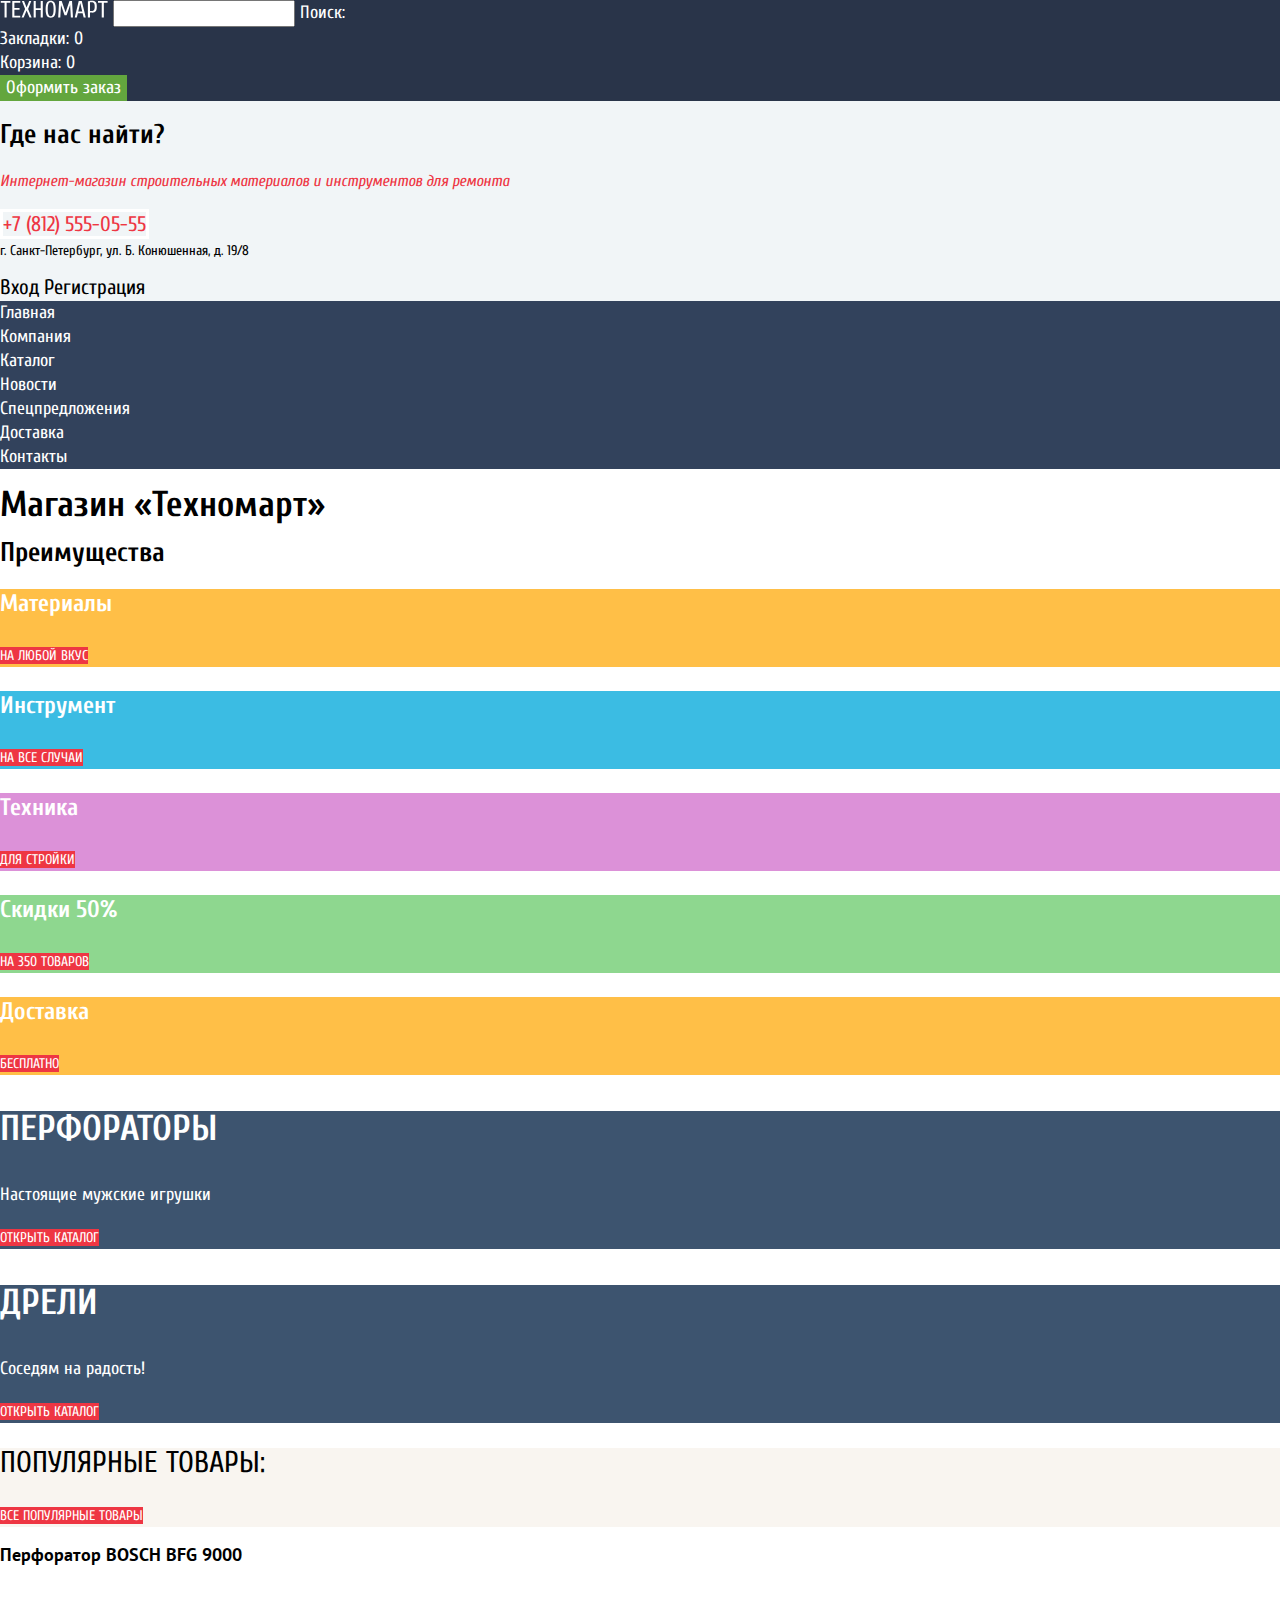
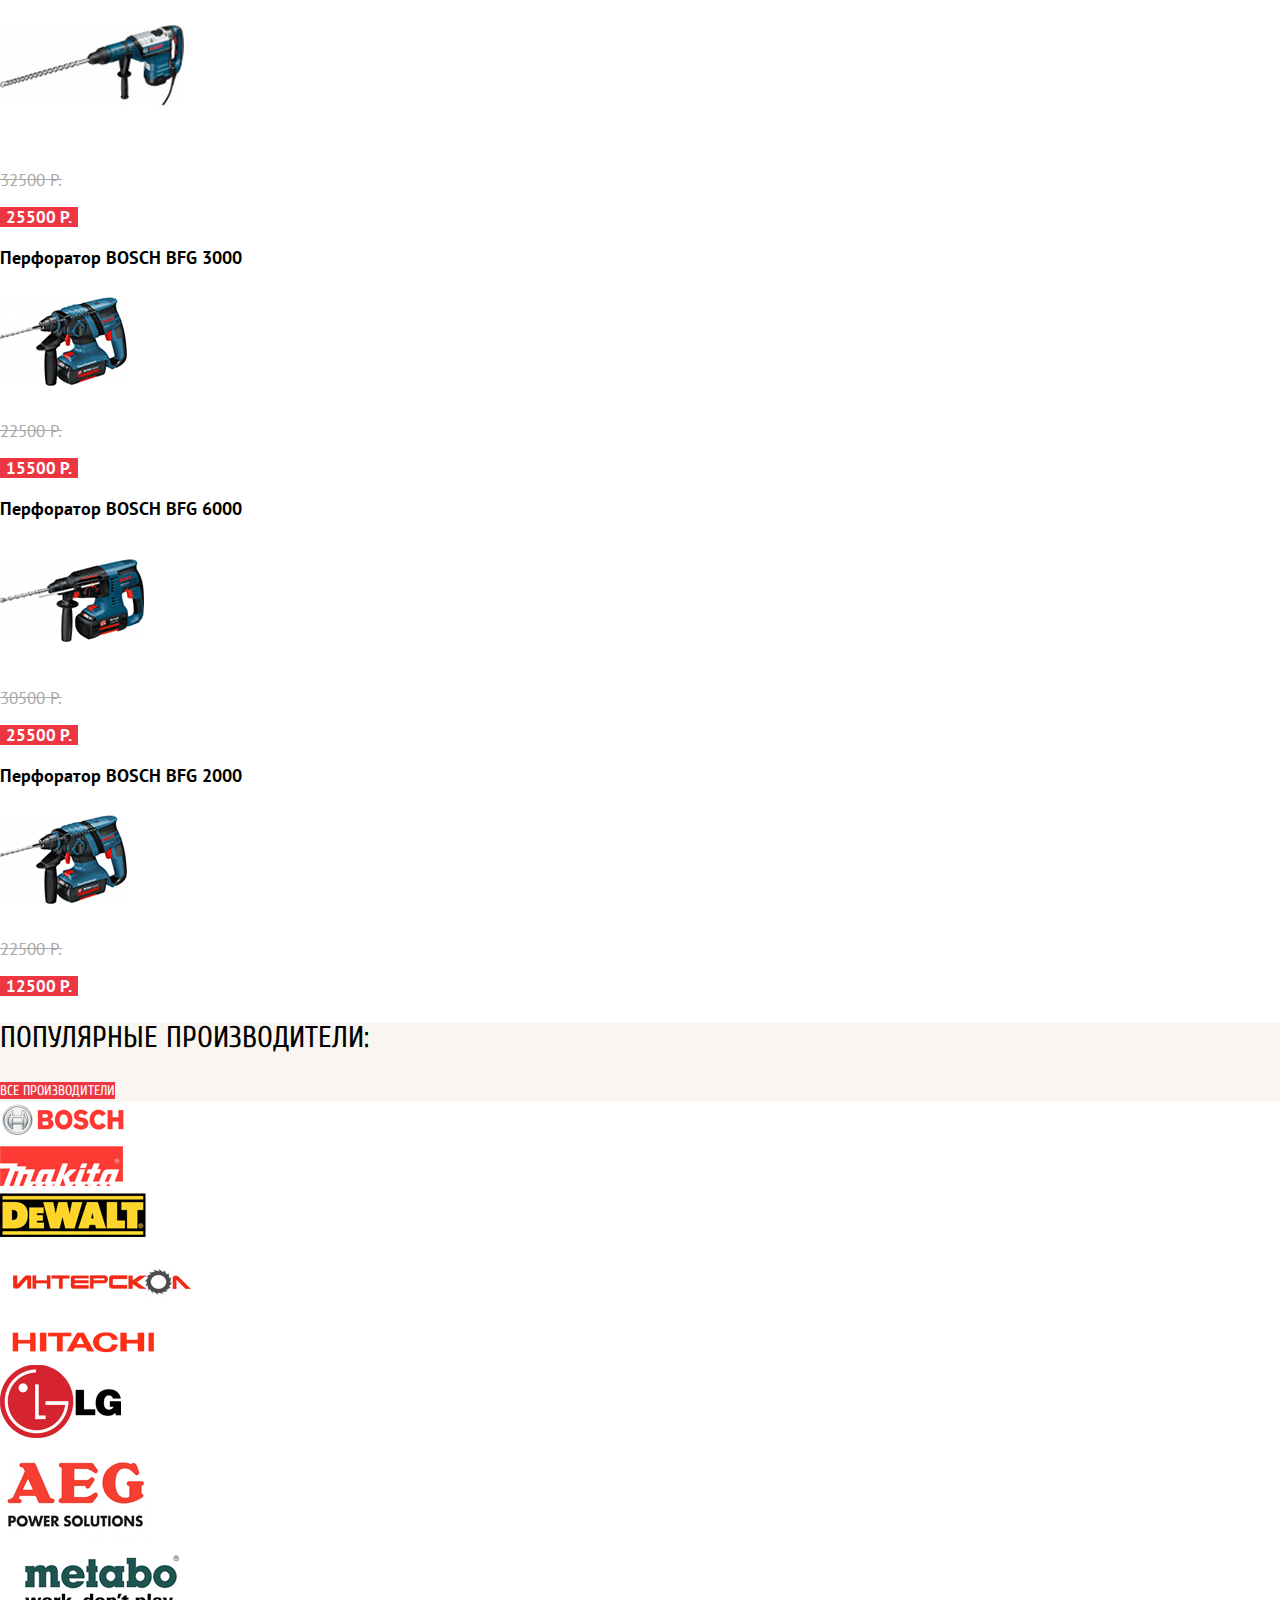
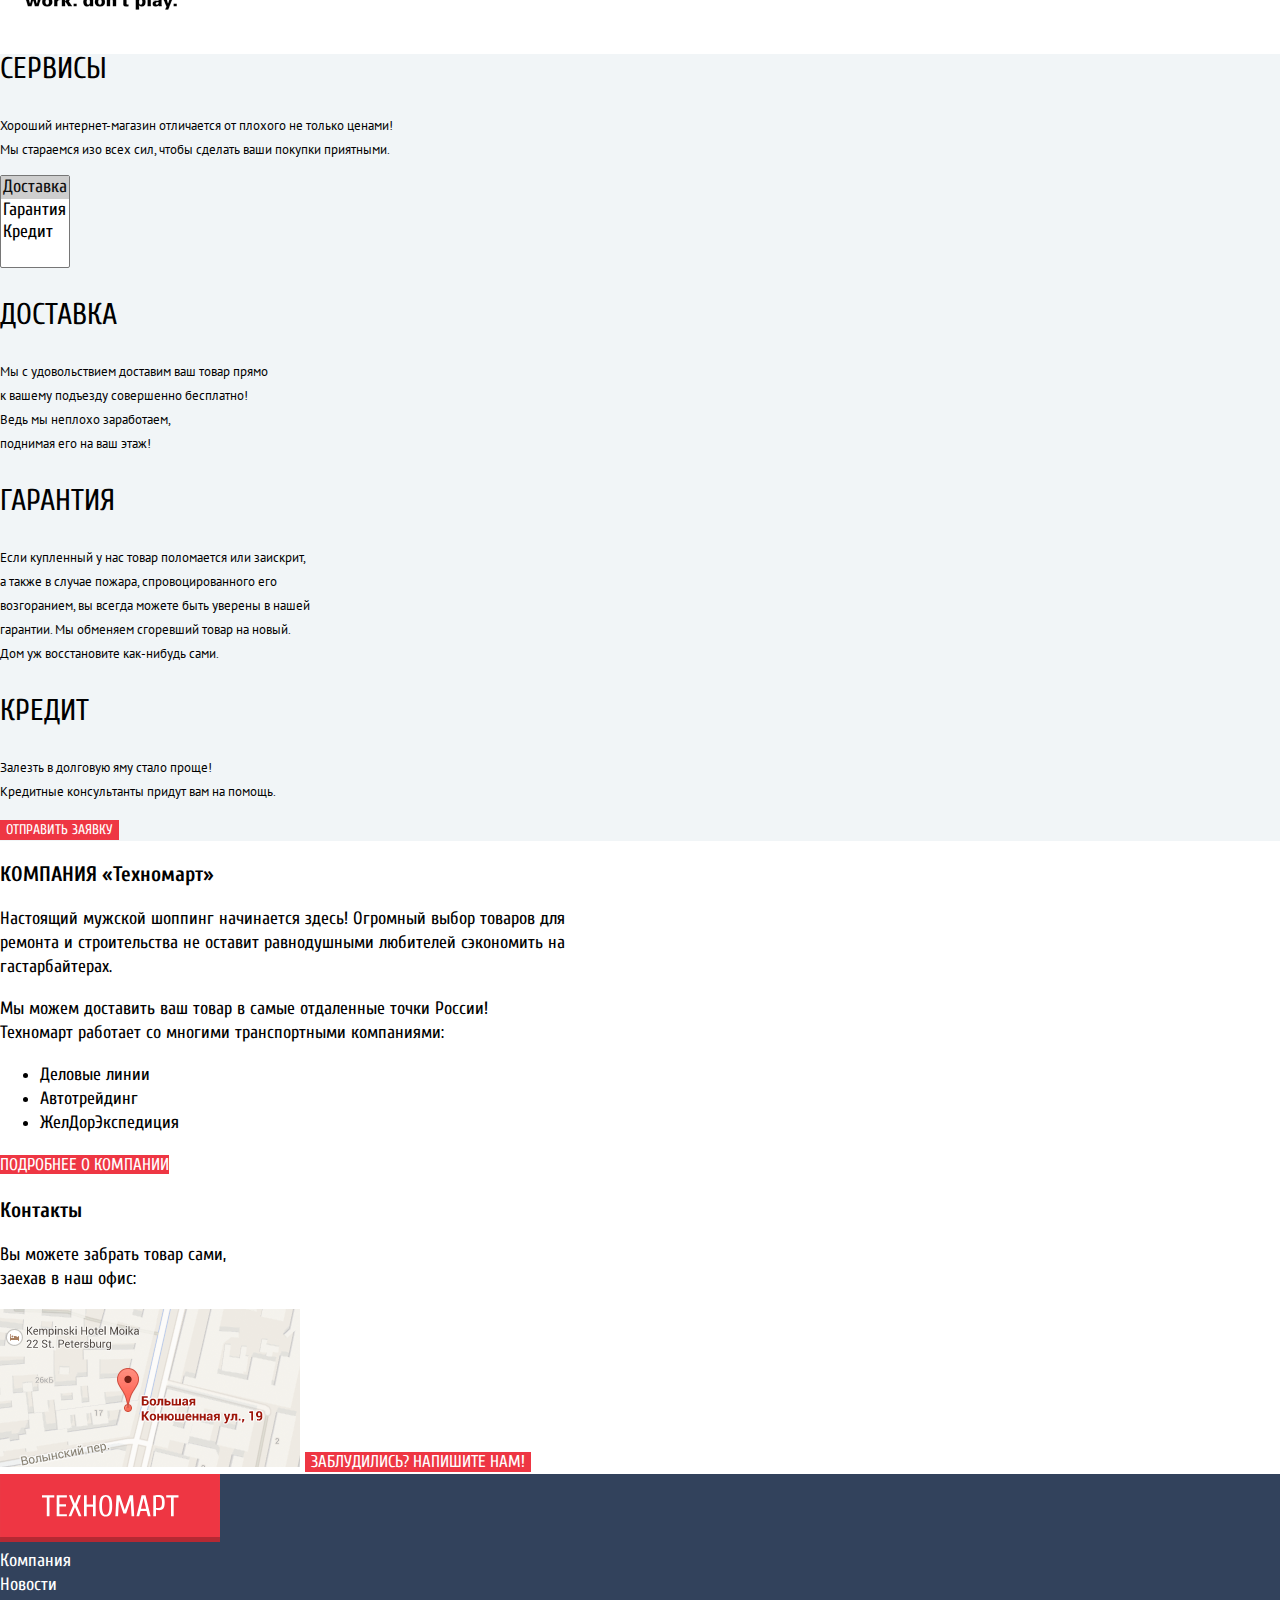
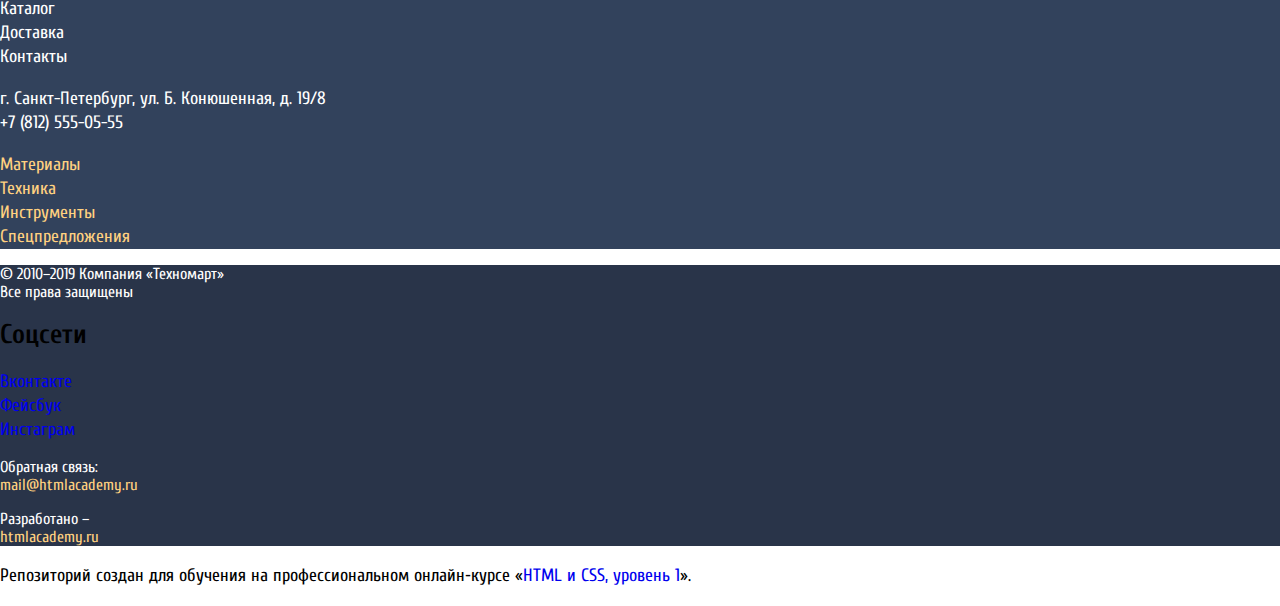
<file: index.html>
<!DOCTYPE html>
<html class="page" lang="ru">
  <head>
    <meta charset="utf-8">
    <title>HTML Academy: Техномарт</title>
    <link href="https://fonts.googleapis.com/css2?family=Cuprum:ital,wght@0,400;0,700;1,400;1,700&amp;subset=latin,cyrillic;display=swap" rel="stylesheet">
    <link href="https://fonts.googleapis.com/css2?family=PT+Sans:wght@400;700&amp;subset=latin,cyrillic;display=swap" rel="stylesheet">
    <link rel="stylesheet" href="css/normalize.css">
    <link rel="stylesheet" href="css/style.css">
    <link rel="icon" href="favicon.ico">
    <link rel="icon" href="favicon/icon.svg" type="image/svg+xml">
    <link rel="apple-touch-icon" href="favicon/180.png">
    <link rel="manifest" href="manifest.webmanifest">
  </head>

  <body class="page-body">

    <header class="main-header">
      <section class="main-navigation">
        <div class="container">
          <a class="main-header-logo">
            <img src="img/logo header.svg" alt="Логотип магазина «Техномарт»">
          </a>
          <label>
            <input class="search" type="text" name="search">
            Поиск:
          </label>
          <ul>
            <li><a class="bookmark" href="#">Закладки: 0</a></li>
            <li><a class="cart" href="#">Корзина: 0</a></li>
          </ul>
          <button class="button button-order" type="submit">Оформить заказ</button>
        </div>
      </section>

      <div class="container">
        <section class="user-navigation">
          <h2>Где нас найти?</h2>
          <p class="header-description">
            Интернет-магазин строительных материалов и инструментов для ремонта
          </p>
          <p class="address">
            <a class="header-phone" href="tel:+78125550555">+7 (812) 555-05-55</a><br>
            г. Санкт-Петербург, ул. Б. Конюшенная, д. 19/8
          </p>
          <a class="login-link" href="#">Вход</a>
          <a class="sign-up-link" href="#">Регистрация</a>
        </section>

        <nav class="site-navigation">
          <ul class="site-navigation-list">
            <li class="site-navigation-item"><a href="#">Главная</a></li>
            <li class="site-navigation-item"><a href="#">Компания</a></li>
            <li class="site-navigation-item"><a href="catalog.html">Каталог</a></li>
            <li class="site-navigation-item"><a href="#">Новости</a></li>
            <li class="site-navigation-item"><a href="#">Спецпредложения</a></li>
            <li class="site-navigation-item"><a href="#">Доставка</a></li>
            <li class="site-navigation-item"><a href="#">Контакты</a></li>
          </ul>
        </nav>
      </div>
    </header>

    <main class="container">

      <h1>Магазин «Техномарт»</h1>

      <section class="features">
        <h2>Преимущества</h2>
        <ul class="features-list">
          <li class="features-item materials-item">
            <p>Материалы</p>
            <a class="button features-button" href="#">На любой вкус</a>
          </li>
          <li class="features-item tool-item">
            <p>Инструмент</p>
            <a class="button features-button" href="#">На все случаи</a>
          </li>
          <li class="features-item equipment-item">
            <p>Техника</p>
            <a class="button features-button" href="#">Для стройки</a>
          </li>
          <li class="features-item discount-item">
            <p>Скидки 50%</p>
            <a class="button features-button" href="#">На 350 товаров</a>
          </li>
          <li class="features-item delivery-item">
            <p>Доставка</p>
            <a class="button features-button" href="#">Бесплатно</a>
          </li>
        </ul>

        <ul class="slide-list">
          <li class="slide-item perforators-item">
            <h3>Перфораторы</h3>
            <p>Настоящие мужские игрушки</p>
            <a class="button button-catalog" href="catalog.html">Открыть каталог</a>
          </li>
          <li class="slide-item drills-item">
            <h3>Дрели</h3>
            <p>Соседям на радость!</p>
            <a class="button button-catalog" href="catalog.html">Открыть каталог</a>
          </li>
        </ul>
      </section>

      <section>
        <div class="popular-products">
          <h2>Популярные товары:</h2>
          <a class="button button-all-products" href="#">Все популярные товары</a>
        </div>

        <ul class="popular-list">
          <li class="popular-item">
            <a href="#">
              <h3>Перфоратор BOSCH BFG 9000</h3>
              <img src="img/BOSCH BFG 9000.png" width="184" height="164" alt="Перфоратор BOSCH BFG 9000">
            </a>
            <p class="price">
              32500 Р.
            </p>
              <button class="button button-price" type="button">25500 Р.</button>
          </li>
          <li class="popular-item">
            <a href="#">
              <h3>Перфоратор BOSCH BFG 3000</h3>
              <img src="img/BOSCH BFG 3000.png" width="127" height="112" alt="Перфоратор BOSCH BFG 3000">
            </a>
            <p class="price">
              22500 Р.
            </p>
              <button class="button button-price" type="button">15500 Р.</button>
          </li>
          <li class="popular-item">
            <a href="#">
              <h3>Перфоратор BOSCH BFG 6000</h3>
              <img src="img/BOSCH BFG 6000.png" width="144" height="128" alt="Перфоратор BOSCH BFG 6000">
            </a>
            <p class="price">
              30500 Р.
            </p>
              <button class="button button-price" type="button">25500 Р.</button>
          </li>
          <li class="popular-item">
            <a href="#">
              <h3>Перфоратор BOSCH BFG 2000</h3>
              <img src="img/BOSCH BFG 2000.png" width="127" height="112" alt="Перфоратор BOSCH BFG 2000">
            </a>
            <p class="price">
              22500 Р.
            </p>
              <button class="button button-price" type="button">12500 Р.</button>
          </li>
        </ul>
      </section>

      <section>
        <div class="popular-companies">
          <h2>Популярные производители:</h2>
          <a class="button button-all-companies" href="#">Все производители</a>
        </div>
        <ul class="popular-companies-list">
          <li class="popular-companies-item">
            <a href="#">
              <img src="img/BOSCH.png" width="126" height="37" alt="BOSCH">
            </a>
          </li>
          <li class="popular-companies-item">
            <a href="#">
              <img src="img/Makita.png" width="123" height="40" alt="Makita">
            </a>
          </li>
          <li class="popular-companies-item">
            <a href="#">
              <img src="img/DeWALT.png" width="146" height="44" alt="DeWALT">
            </a>
          </li>
          <li class="popular-companies-item">
            <a href="#">
              <img src="img/Interskol.png" width="200" height="76" alt="Интерскол">
            </a>
          </li>
          <li class="popular-companies-item">
            <a href="#">
              <img src="img/Hitachi.png" width="169" height="31" alt="Hitachi">
            </a>
          </li>
          <li class="popular-companies-item">
            <a href="#">
              <img src="img/LG.png" width="121" height="73" alt="LG">
            </a>
          </li>
          <li class="popular-companies-item">
            <a href="#">
              <img src="img/AEG.png" width="151" height="96" alt="AEG">
            </a>
          </li>
          <li class="popular-companies-item">
            <a href="#">
              <img src="img/Metabo.png" width="204" height="69" alt="Metabo">
            </a>
          </li>
        </ul>
      </section>

      <section class="services">
        <h3>Сервисы</h3>
        <p>Хороший интернет-магазин отличается от плохого не только ценами!<br>
          Мы стараемся изо всех сил, чтобы сделать ваши покупки приятными.</p>

         <div>
          <select name="services" multiple>
            <option selected>Доставка</option>
            <option>Гарантия</option>
            <option>Кредит</option>
          </select>

          <div>
            <h3>Доставка</h3>
            <p>Мы с удовольствием доставим ваш товар прямо <br>
              к вашему подъезду совершенно бесплатно! <br>
              Ведь мы неплохо заработаем, <br>
              поднимая его на ваш этаж!</p>
          </div>

          <div>
            <h3>Гарантия</h3>
            <p>Если купленный у нас товар поломается или заискрит, <br>
              а также в случае пожара, спровоцированного его <br>
              возгоранием, вы всегда можете быть уверены в нашей <br>
              гарантии. Мы обменяем сгоревший товар на новый. <br>
              Дом уж восстановите как-нибудь сами.</p>
          </div>

          <div>
            <h3>Кредит</h3>
            <p>Залезть в долговую яму стало проще! <br>
              Кредитные консультанты придут вам на помощь.</p>
            <button class="button button-credit" type="button">Отправить заявку</button>
          </div>
        </div>
      </section>

      <div>
      <section>
        <h3>КОМПАНИЯ «Техномарт»</h3>
        <p>Настоящий мужской шоппинг начинается здесь! Огромный выбор товаров для <br>
           ремонта и строительства не оставит равнодушными любителей сэкономить на <br>
           гастарбайтерах.</p>

        <p>Мы можем доставить ваш товар в самые отдаленные точки России!<br>
          Техномарт работает со многими транспортными компаниями:</p>
          <ul>
            <li>Деловые линии</li>
            <li>Автотрейдинг</li>
            <li>ЖелДорЭкспедиция</li>
          </ul>

          <a class="button button-about-company" href="#">Подробнее о компании</a>
      </section>

      <section>
        <h3>Контакты</h3>
        <p>Вы можете забрать товар сами, <br>
          заехав в наш офис:</p>
        <!-- Здесь будет карта -->
        <img src="img/cart.png" width="300" height="158" alt="Карта">
        <button class="button button-map" type="button">Заблудились? Напишите нам!</button>
      </section>
    </div>

    </main>

    <footer class="main-footer">
      <div>
        <div class="main-footer1">
          <div>
            <a class="main-footer-logo">
              <img src="img/logo footer.svg" width="220" height="68" alt="Логотип магазина «Техномарт»">
            </a>
            <nav class="main-footer-navigation">
              <ul>
                <li><a href="#">Компания</a></li>
                <li><a href="#">Новости</a></li>
                <li><a href="catalog.html">Каталог</a></li>
                <li><a href="#">Доставка</a></li>
                <li><a href="#">Контакты</a></li>
              </ul>
            </nav>
          </div>

          <div class="contacts">
            <p>
              г. Санкт-Петербург, ул. Б. Конюшенная, д. 19/8 <br>
              +7 (812) 555-05-55
            </p>

            <nav class="main-footer-links">
              <ul>
                <li><a href="#">Материалы</a></li>
                <li><a href="#">Техника</a></li>
                <li><a href="#">Инструменты</a></li>
                <li><a href="#">Спецпредложения</a></li>
              </ul>
            </nav>
          </div>
        </div>

        <div class="main-footer2">
          <div>
            <p>
              © 2010–2019 Компания «Техномарт»<br>
              Все права защищены
            </p>
          </div>

          <div class="footer-social">
            <h2>Соцсети</h2>
            <ul>
              <li><a class="social-button" href="#">Вконтакте</a></li>
              <li><a class="social-button" href="#">Фейсбук</a></li>
              <li><a class="social-button" href="#">Инстаграм</a></li>
            </ul>
          </div>

          <div class="footer-mail">
            <p>
              Обратная связь: <br>
              <a href="mail@htmlacademy.ru">mail@htmlacademy.ru</a>
            </p>
            <p class="footer-copyright">
              Разработано – <br>
              <a href="https://htmlacademy.ru/">htmlacademy.ru</a>
            </p>
          </div>
        </div>
      </div>
    </footer>

    <p>Репозиторий создан для обучения на профессиональном онлайн‑курсе «<a href="https://htmlacademy.ru/intensive/htmlcss">HTML и CSS, уровень 1</a>».</p>

  </body>
</html>
</file>
<file: css/style.css>
/*Variables*/

:root {
  --basic-red: #EE3643;
  --basic-green: #63A63E;
  --basic-grey: #3D546F;
  --basic-greylight: #C5C5C5;
  --basic-background: #F1F5F7;
  --basic-white: #FFFFFF;
  --basic-black: #000000;
  --special-yellow: #FFBF47;
  --special-blue: #3BBCE3;
  --special-lilac: #DC91D8;
  --special-greenlight: #8ED78F;
  --special-yellowlight: #FFD180;
  --success: #5FBB2D;
  --warning: #FFBF47;
  --error: #BA2732;
  --extra-dark-blue: #293449;
  --dark-blue: #32425C;
  --light-pink: #F9F5F0;
  --light-grey: #A9A9A9;
  --very-dark-blue: #161D29;
  --strong-red: #CA2C37;
}

/*Global*/

body {
  min-width: 960px;
  margin: 0;
  padding: 0;
  font-family: "Cuprum", "Arial", sans-serif;
  font-size: 18px;
  line-height: 24px;
  font-weight: 400;
  color: var(--basic-black);
  background-color: var(--basic-white);
}

a {
  text-decoration: none;
}

img {
  max-width: 100%;
  height: auto;
}

/* Main navigation */

.main-header {
  background-color: var(--basic-background);
}

.main-navigation {
  font-size: 18px;
  line-height: 24px;
  color: var(--basic-white);
  background-color: var(--extra-dark-blue);
}

.main-navigation a,
.site-navigation a {
  color: var(--basic-white);
}

.main-navigation ul {
  margin: 0;
  padding: 0;
  list-style: none;
}

.bookmark,
.cart {
  color: var(--basic-white);
}

.bookmark:active,
.cart:active {
  background-color: var(--very-dark-blue);
  color: var(--basic-white);
  opacity: 0.5;
}

.site-navigation-list {
  margin: 0;
  padding: 0;
  list-style: none;
}

.site-navigation a:hover,
.site-navigation a:focus {
  background-color: var(--extra-dark-blue);
}

.site-navigation a:active {
  color: var(--basic-white);
  opacity: 0.5;
}

/* Button */

.button {
  font: inherit;
  text-align: center;
  font-size: 17px;
  line-height: 18px;
  text-transform: uppercase;
  color: var(--basic-white);
  background-color: var(--basic-red);
  border: none;
}

.button-order {
  font-size: 18px;
  line-height: 24px;
  text-transform: none;
  background-color: var(--basic-green);
}

.button-order:hover,
.button-order:focus {
  background-color: var(--success);
}

.button-order:active {
  color: var(--basic-white);
  background-color: var(--basic-green);
  opacity: 0.5;
}

/* User navigation*/

.header-description {
  font-size: 16px;
  line-height: 23px;
  font-style: italic;
  color: var(--basic-red);
}

.header-phone {
  font-size: 21px;
  line-height: 30px;
  color: var(--basic-red);
  border: 3px solid var(--basic-white);
}

.address {
  font-size: 14px;
  line-height: 24px;
}

.login-link,
.sign-up-link {
  font-size: 21px;
  line-height: 21px;
  color: var(--basic-black);
}

.login-link:hover,
.sign-up-link:hover,
.login-link:focus,
.sign-up-link:focus {
  color: var(--basic-red);
}

.login-link:active,
.sign-up-link:active {
  color: var(--basic-greylight);
}

/* Site navigation */

.site-navigation {
  color: var(--basic-white);
  background-color: var(--dark-blue);
}

.site-navigation a {
  color: inherit;
}

.site-navigation ul {
  list-style: none;
}

/* Features */

.features-list {
  margin: 0;
  padding: 0;
  list-style: none;
}

.features-item p {
  color: var(--basic-white);
  font-size: 24px;
  line-height: 30px;
  font-weight: bold;
}

.features-button {
  font-size: 14px;
  line-height: 18px;
  text-transform: uppercase;
  color: var(--basic-white);
}

.features-button:hover,
.features-button:focus {
  background-color: var(--basic-greylight);
  opacity: 0.3;
}

.features-button:active {
  background-color: var(--light-grey);
  opacity: 0.3;
}

.materials-item {
  background-color: var(--special-yellow);
}

.tool-item {
  background-color: var(--special-blue);
}

.equipment-item {
  background-color: var(--special-lilac);
}

.discount-item {
  background-color: var(--special-greenlight);
}

.delivery-item {
  background-color: var(--warning);
}

.slide-list {
  margin: 0;
  padding: 0;
  list-style-type: none;
}

.slide-item {
  background-color: var(--basic-grey);
}

.slide-item h3 {
  font-size: 36px;
  line-height: 36px;
  font-weight: bold;
  text-transform: uppercase;
  color: var(--basic-white);
}

.slide-item p {
  color: var(--basic-white);
}

.button-catalog {
  font-size: 14px;
  line-height: 18px;
}

.button-catalog:hover,
.button-catalog:focus {
  background-color: var(--strong-red);
}

.button-catalog:active {
  background-color: var(--error);
}

.popular-products {
  background-color: var(--light-pink);
}

.popular-products h2 {
  font-size: 30px;
  line-height: 30px;
  font-weight: normal;
  text-transform: uppercase;
}

.popular-products .button {
  font-size: 14px;
  line-height: 18px;
  text-transform: uppercase;
  text-align: center;
}

.popular-list {
  margin: 0;
  padding: 0;
  list-style: none;
}

.popular-item h3 {
  font-family: "PT Sans", Arial, sans-serif;
  font-size: 18px;
  line-height: 20px;
  font-weight: bold;
  color: var(--basic-black);
}

.price {
  font-family: "PT Sans", Arial, sans-serif;
  font-size: 17px;
  line-height: 18px;
  text-decoration: line-through;
  color: var(--light-grey);
}

.button-price {
  font-family: "PT Sans", Arial, sans-serif;
  font-size: 17px;
  line-height: 18px;
  font-weight: bold;
  color: var(--basic-white);
}

.popular-companies {
  background-color: var(--light-pink);
}

.popular-companies h2 {
  font-size: 30px;
  line-height: 30px;
  font-weight: normal;
  text-transform: uppercase;
}

.popular-companies-list {
  margin: 0;
  padding: 0;
  list-style: none;
}

.button-all-products,
.button-all-companies {
  font-size: 14px;
  line-height: 18px;
}

.button-all-products:hover,
.button-all-companies:hover,
.button-all-products:focus,
.button-all-companies:focus {
  background-color: var(--strong-red);
}

.button-all-products:active,
.button-all-companies:active {
  background-color: var(--error);
}

.services {
  background-color: var(--basic-background);
}

.services h3 {
  font-size: 30px;
  line-height: 30px;
  text-transform: uppercase;
  font-weight: normal;
}

.services p {
  font-family: "PT Sans", Arial, sans-serif;
  font-size: 13px;
  line-height: 24px;
}

.button-credit,
.button-about-company
.button-map {
  font-size: 14px;
  line-height: 18px;
}

.button-credit:hover,
.button-about-company:hover,
.button-map:hover,
.button-credit:focus,
.button-about-company:focus,
.button-map:focus {
  background-color: var(--strong-red);
}

.button-credit:active,
.button-about-company:active,
.button-map:active {
  background-color: var(--error);
}

/* Footer */

.main-footer1 {
  background-color: var(--dark-blue);
}

.main-footer1 ul {
  margin: 0;
  padding: 0;
  list-style: none;
}

.main-footer1 a {
  color: var(--basic-white);
}

.contacts {
  color: var(--basic-white);
}

.main-footer-links a {
  color: var(--special-yellowlight);
}

.main-footer-navigation a:hover,
.main-footer-links a:hover,
.main-footer-navigation a:focus,
.main-footer-links a:focus {
  text-decoration: underline;
}

.main-footer-navigation a:active {
  color: var(--basic-background);
  opacity: 0.5;
}

.main-footer-links a:active {
  color: var(--special-yellowlight);
  opacity: 0.5;
}

.main-footer2 {
  background-color: var(--extra-dark-blue);
}

.main-footer2 p {
  color: var(--basic-white);
  font-size: 16px;
  line-height: 18px;
}

.footer-social ul {
  margin: 0;
  padding: 0;
  list-style: none;
}

.footer-mail a {
  color: var(--special-yellowlight);
}

.footer-mail a:hover,
.footer-mail a:focus {
  text-decoration: underline;
}

.footer-mail a:active {
  color: var(--basic-red);
}
</file>
